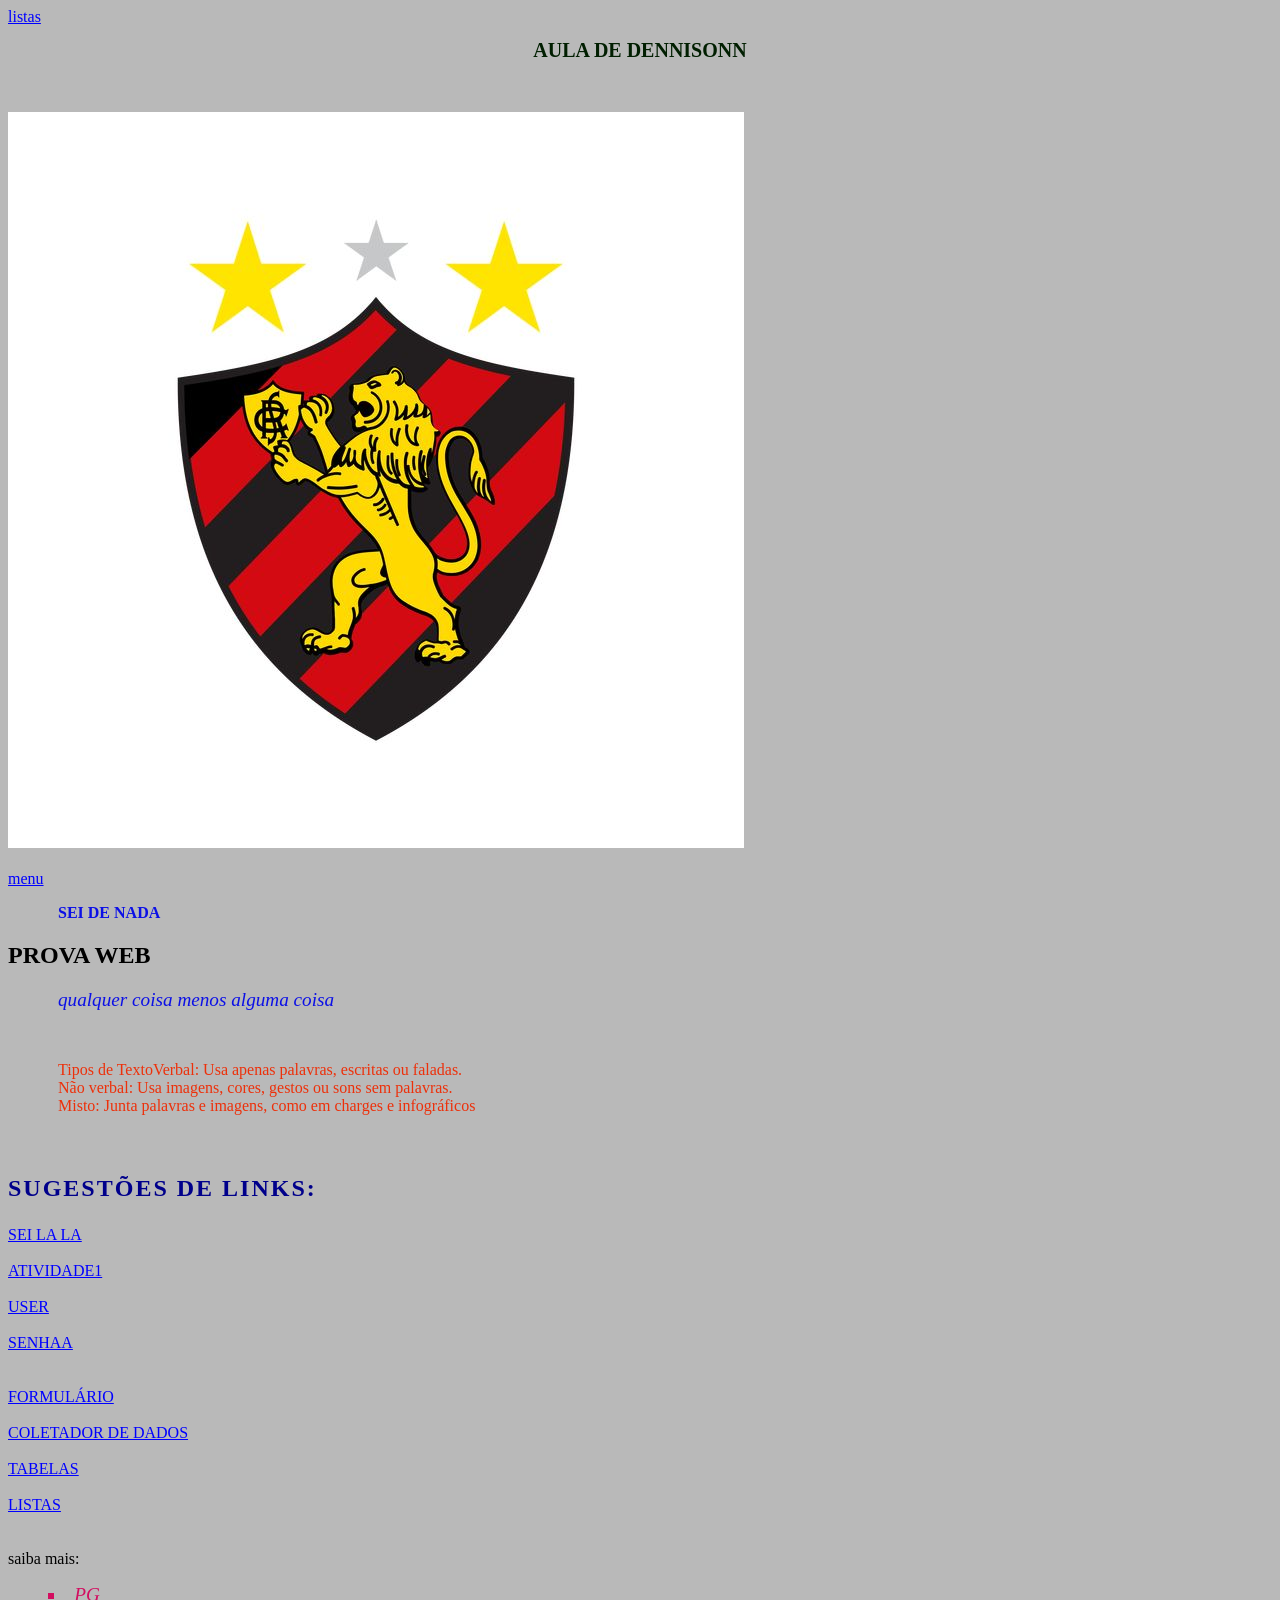
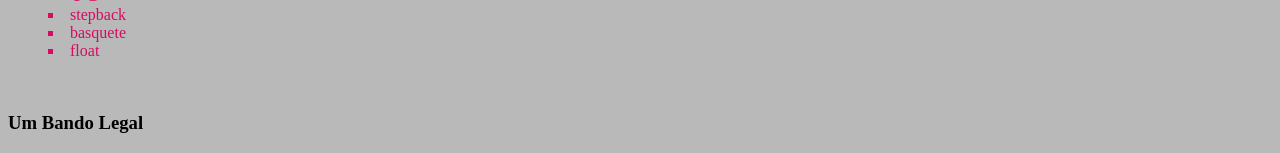
<file: index.html>
<!DOCTYPE html>
      <html lang="en">
      <head>
        <meta charset="UTF-8">
        <meta name="viewport" content="width=device-width, initial-scale=1.0">
        <title>SEI LA</title>
      <link rel="stylesheet" href="./e eu sei/css/tudo-de.css">
      </head>
      <body bgcolor="#00CED1"></body>
      <a href="listas.html">listas</a>
    <h1> AULA DE DENNISONN</h1><br><br>
      
    <img src="./e eu sei/ícone/iconne.jpg" alt=" sport"> 
    <br><br>
    <a href="#menu">menu</a>
    <P><B>
        SEI DE NADA
        </B>
    </P>
    
    <p>
     <h2>PROVA WEB</h2> 
     </P>
     <p>
       <I> <big>qualquer coisa menos alguma coisa</big></I>
     </p><br>

<p class="vermelho">Tipos de TextoVerbal:
  Usa apenas palavras, escritas ou faladas. <br>
  Não verbal: Usa imagens, cores, gestos ou sons sem palavras. <br>
  Misto: Junta palavras e imagens, como em charges e infográficos <br>
 <br><br>

 <H3 id="sei">SUGESTÕES DE LINKS:</H3>
<a href="https://www.youtube.com/?themeRefresh=1">SEI LA LA</a>
<br><br>

<a href="atividade1.html">ATIVIDADE1</a>
<br><br>
<a href="e eu sei/user.html">USER</a><br><br>
<a href="e eu sei/bd/senhaa.html">SENHAA</a><br><br>
<a name="menu"></a> <br>
<a href="/e eu sei/bd/formulario.html">FORMULÁRIO</a><br><br>        
<a href="./e eu sei/bd/coletdados.html">COLETADOR DE DADOS</a><br><br>
<a href="e eu sei/bd/tabelas.html">TABELAS</a><br><br>
<a href="./listas.html">LISTAS</a><br>
<br><br>

 saiba mais:
 <ul>
  <li class="PG">PG</li>
  <li>stepback</li>
  <li>basquete</li>
  <li>float</li>
 </ul>
</p> 

<br>

<h3 class="sid">um bando legal</h3>

      </body>
      </html>
</file>
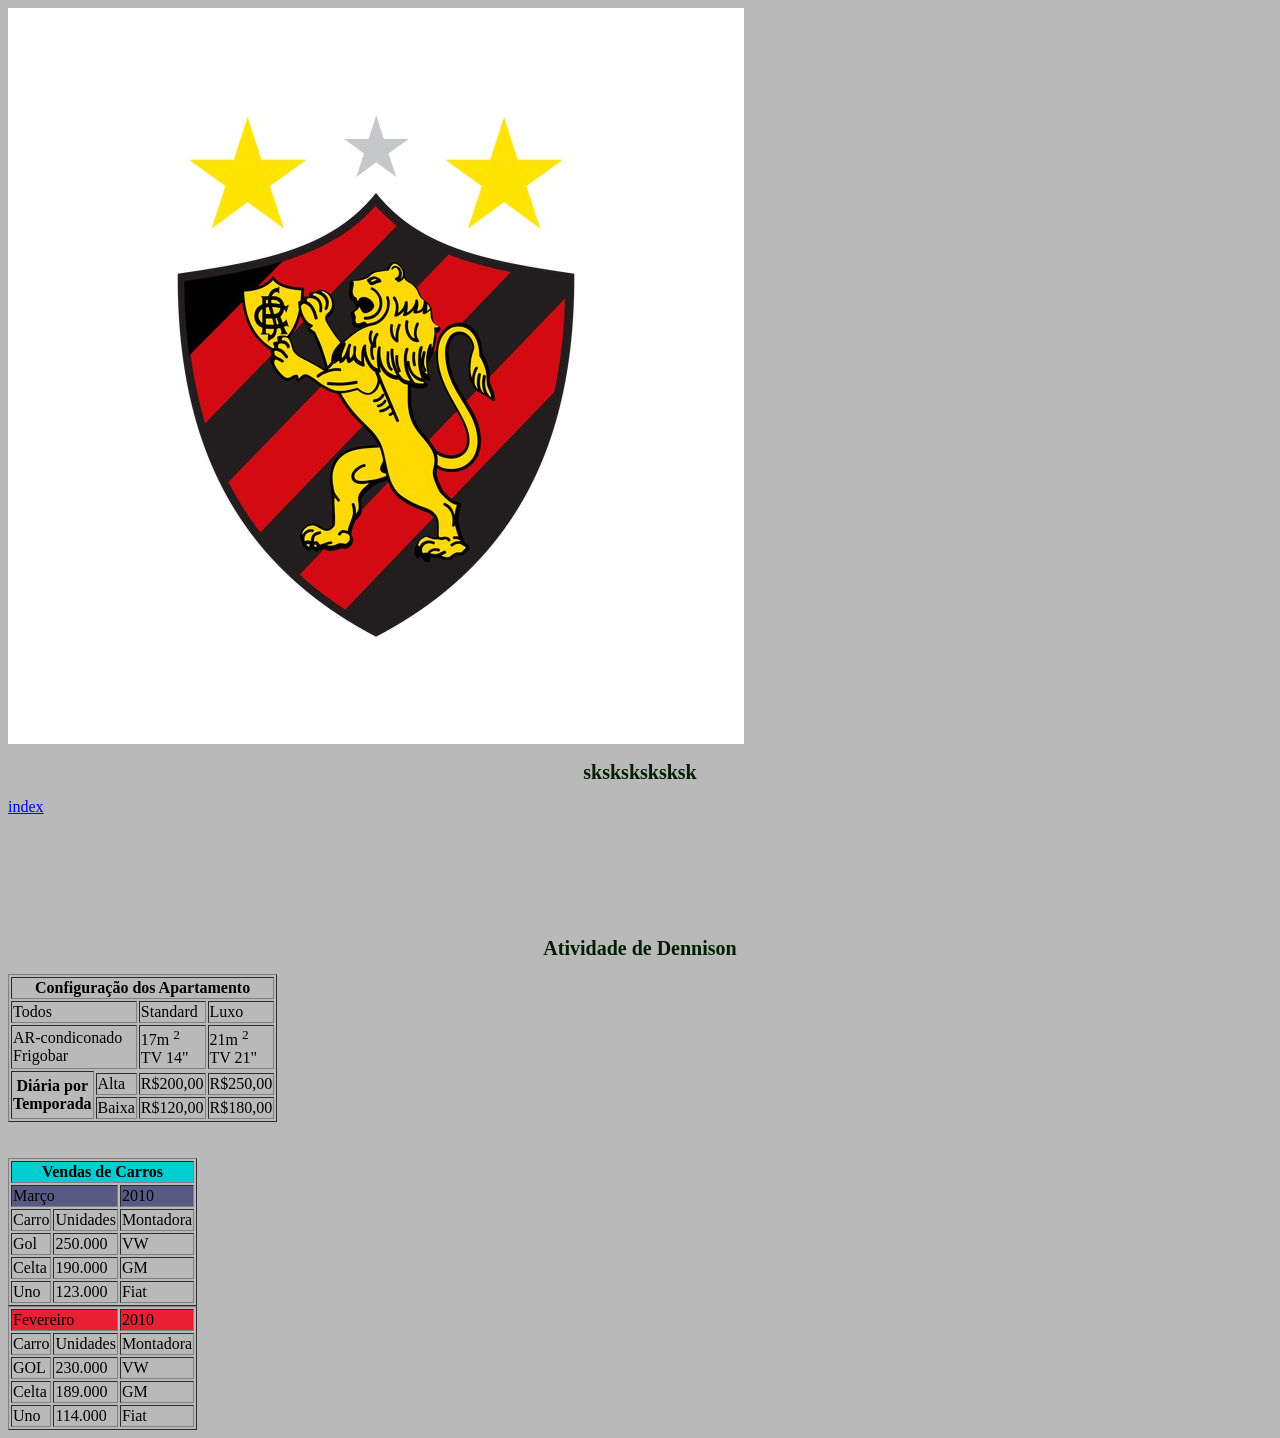
<file: atividade1.html>
<!DOCTYPE html>
<html lang="en">
<head>
    <meta charset="UTF-8">
    <meta name="viewport" content="width=device-width, initial-scale=1.0">
    <title>Document</title>
    <link rel="stylesheet" href="./e eu sei/css/tudo-de.css">
</head>
<body>
<a href="index.html"><img src="./e eu sei/ícone/iconne.jpg" alt=" sport"> </a>

    <h1> sksksksksksk</h1>
    <a href="index.html">index</a>
    <br><br><br><br><br><br><br>

    <h1>Atividade de Dennison</h1>

    <table border="1">

        <th colspan="4"> Configuração dos Apartamento</th>
        
     <tr>
        <td colspan="2">Todos</td>
        <td>Standard</td>
        <td>Luxo</td>
     </tr>

     <tr>
        <td colspan="2">AR-condiconado <br> Frigobar</td>
        <td>17m <sup>2</sup> <br> TV 14"</td>
        <td> 21m <sup>2</sup> <br> TV 21"</td>
     </tr> 

     <th rowspan="4"> Diária por <br> Temporada</th>

     <tr>
       <td>Alta</td>
       <td> R$200,00</td>
       <td>R$250,00</td>
     </tr>

     <tr>
      <td>Baixa</td>
      <td>R$120,00</td>
      <td>R$180,00</td>
     </tr>
    </table>
 <br><br>

    <table border="1">
        <th colspan="4" bgcolor="#00CED1"> Vendas de Carros</th>

        <tr>
        <td colspan="2" bgcolor="#595A84">Março</td>
        <td bgcolor="#595A84">2010</td>
        </tr>

        <tr>
            <td rowspan="1"">Carro</td>
            <td>Unidades</td>
            <td>Montadora</td>
        </tr>

        <tr>
        <td>Gol</td>
        <td>250.000</td>
        <td>VW</td>
        </tr>

        <tr>
            <td>Celta</td>
            <td>190.000</td>
            <td>GM</td>
        </tr>
       
        <tr>
            <td>Uno</td>
            <td>123.000</td>
            <td>Fiat</td>
        </tr>
          
        <table border="1">
            
            <tr>
                <td colspan="2" bgcolor="#E91F33">Fevereiro</td>
                <td bgcolor="#E91F33">2010</td>
            </tr>

            <tr>
                <td rowspan="1">Carro</td>
                <td>Unidades</td>
                <td>Montadora</td>
            </tr>

            <tr>
                <td>GOL</td>
                <td>230.000</td>
                <td>VW</td>
            </tr>

            <tr>
                <td>Celta</td>
                <td>189.000</td>
                <td>GM</td>
            </tr>

            <tr>
                <td>Uno</td>
                <td>114.000</td>
                <td>Fiat</td>
            </tr>
        </table>
    </table>
</body>
</html>
</file>
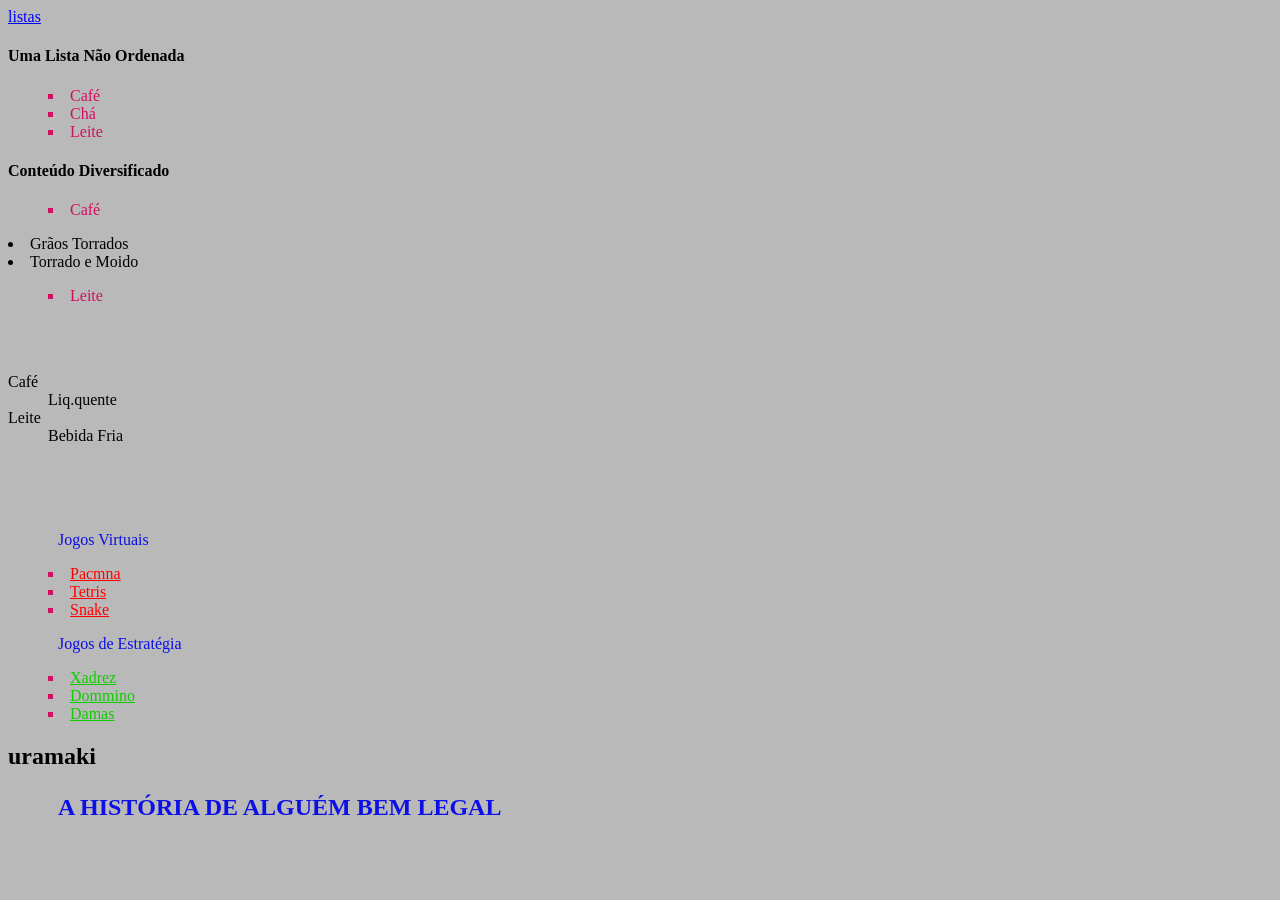
<file: listas.html>
<!DOCTYPE html>
<html lang="en">
<head>
    <meta charset="UTF-8">
    <meta name="viewport" content="width=device-width, initial-scale=1.0">
    <title>Document</title>
    <a href="index.html">listas</a>
    <link rel="stylesheet" href="./e eu sei/css/tudo-de.css">

</head>
<body>
     <h4>Uma Lista Não Ordenada</h4>
     <ul>
     <li>Café</li>
     <li>Chá</li>
     <li>Leite</li>
     </ul>
     <p></p><p></p>

     <h4>Conteúdo Diversificado</h4>
     <ul>
        <li>Café</li>
     </ul>
     <li>Grãos Torrados</li>
     <li>Torrado e Moido</li>
     <ul>
        <li>Leite</li>
     </ul>
     <br><br>
     <dl>
     <dt>Café</dt>
     <dd>Liq.quente</dd>
     <dt> Leite</dt>
     <dd>Bebida Fria</dd>
     </dl>

     <br><br><br>
    
     <p>Jogos Virtuais</p>
     <ul>
    <li> <a href="listas.html" class="virtuais">Pacmna</a></li>
    <li> <a href="listas.html" class="virtuais">Tetris</a></li>
    <li> <a href="listas.html" class="virtuais"> Snake</a></li>
     </ul>

     <p>Jogos de Estratégia</p>
     <ul>
     <li> <a href="listas.html" class="estrategia"> Xadrez</a></li>
     <li> <a href="listas.html" class="estrategia"> Dommino</a></li>
     <li> <a href="listas.html" class="estrategia"> Damas</a></li>
     </ul>

     <h2 id="uramaki">uramaki<h2>
      <p>A HISTÓRIA DE ALGUÉM BEM LEGAL</p>
</body>
</html>
</file>
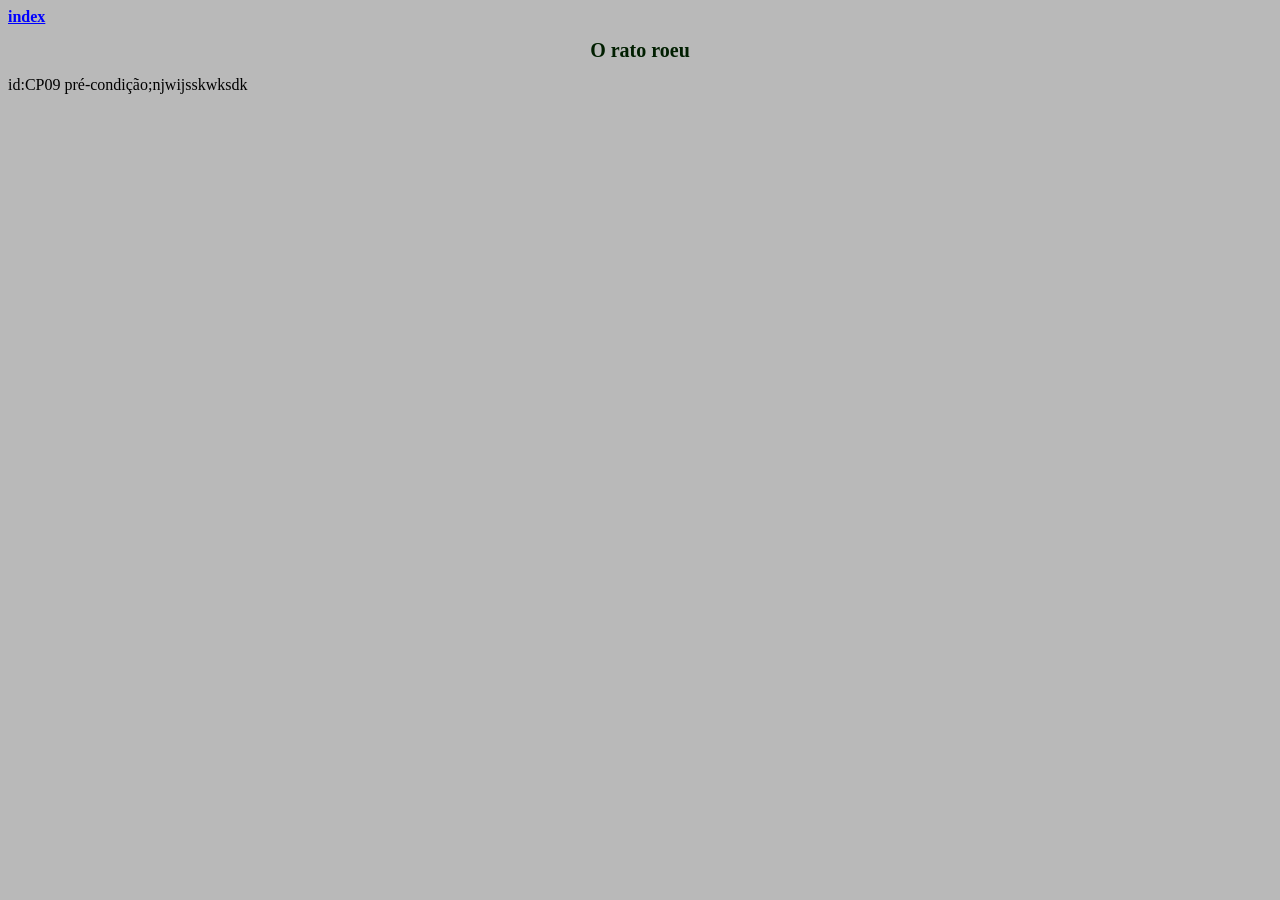
<file: e eu sei/user.html>
<!DOCTYPE html>
<html lang="en">
<head>
    <meta charset="UTF-8">
    <meta name="viewport" content="width=, initial-scale=1.0">
    <title>Document</title>
    <link rel="stylesheet" href="./css/tudo-de.css">
</head>
<body>
    <b><a href="../index.html">index</a></b>
    <h1>O rato roeu

    </h1>
    id:CP09
    pré-condição;njwijsskwksdk

</body>
</html>
</file>
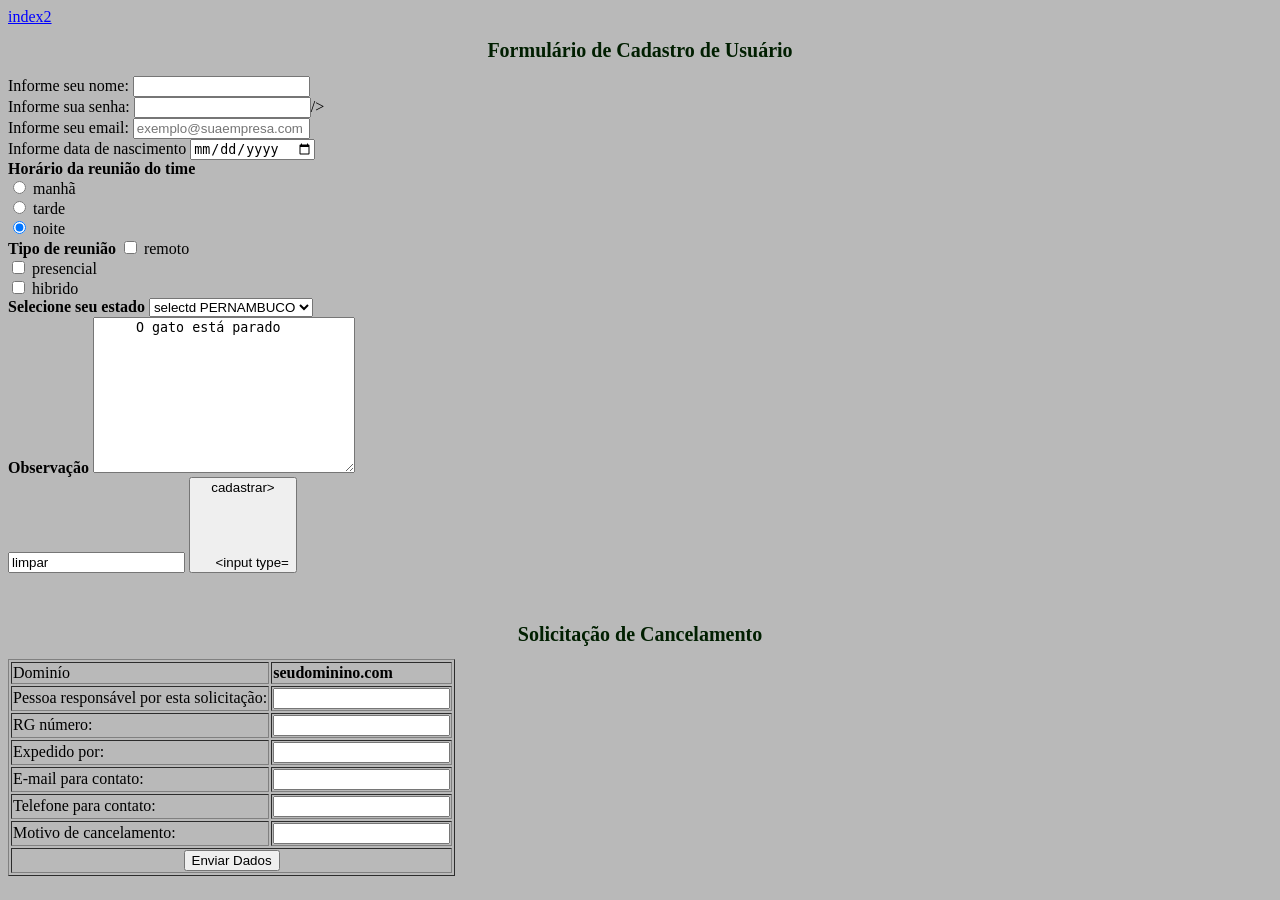
<file: e eu sei/bd/formulario.html>
<!DOCTYPE html>
<html lang="en">
<head>
    <meta charset="UTF-8">
    <meta name="viewport" content="width=device-width, initial-scale=1.0">
    <title>Formulário de cadastro</title>
    <a href="/index.html"> index2</a>
    <link rel="stylesheet" href="../css/tudo-de.css">
</head>
<body>
     <h1>Formulário de Cadastro de Usuário</h1>

    <form name="cad_user" action="senhaa.html" method="post">
     <label for="nome">Informe seu nome: </label>
    <input type="text" name="nome" id="nome"/><br/>

     <label for="senha">Informe sua senha:</label>
     <input type="password" name="senha" id="senha" maxlength="8">/><br/>

     <label for="email">Informe seu email:</label>
     <input type="text" name="email" id="email" placeholder="exemplo@suaempresa.com"/><br/>

     <label for="data">Informe data de nascimento</label>
     <input type="date" name="data" id="data"/><br/>

     <b>Horário da reunião do time</b><br>
     <input type="radio" name="reuniao" id="manha" value="manha">
     <label for="manha">manhã</label><br>

     <input type="radio" name="reuniao" id="tarde" value="tarde">
     <label for="tarde">tarde</label><br>

     <input type="radio" name="reuniao" id="noite" value="noite" checked>
     <label for="noite">noite</label><br>

     <b>Tipo de reunião</b>
     <input type="checkbox" name="tipo" id="remoto" value="remoto">
     <label for="remoto">remoto</label><br>
     <input type="checkbox" name="tipo" id="presencial" value="presencial">
     <label for="presencial">presencial</label><br>
     <input type="checkbox" name="hibrido" id="hibrido" value="hibrido">
     <label for="hibrido">hibrido</label><br>

     <b>Selecione seu estado</b>
     <select name="estado">
      <option value="PE"/>selectd PERNAMBUCO
      <option value="BA"/>BAHIA
      <option value="PB"/>PARAIBA
      <option value="PA"/>PARANÁ
     </select>
     
     <br>

     <b>Observação</b>
     <textarea rows="10" cols="30" maxlength="150">
     O gato está parado
     </textarea>

     <br>
     <input type="resert" value="limpar">
     <input type="submit" value="cadastrar>




     <input type="submit" value="cadastrar">


    <br><br><br>
    </form>



    <h1>Solicitação de Cancelamento</h1>

    <table border="1" >
        <tr>
        <td>Dominío</td>

        <td>
          <b>seudominino.com</b> 
        </td>
        </tr>

        <tr>
          <td>Pessoa responsável por esta solicitação: </td>

          <td>
            <input type="text" name="pessoa" id="pessoa">
          </td>
        </tr>

        <tr>
          <td>RG número: </td>

        <td>
        <input type="number" name="number" id="number">
        </td>
        </tr>

        <tr>
          <td>Expedido por: </td>

          <td>
            <input type="text" name="text" id="text">
          </td>
        </tr>

        <tr>
       <td> E-mail para contato: </td>
        
       <td>
        <input type="email" name="email" id="email">
       </td>
        </tr>

        <tr>
         <td>Telefone para contato: </td>

         <td>
            <input type="number" name="number" id="number">
         </td>
        </tr>

        <tr>
            <td>Motivo  de cancelamento: </td>

            <td>
                <input type="text" name="text" id="text">
            </td>
        </tr>

        <tr>
          <td colspan="2" style="text-align: center;">
            <button> Enviar Dados</button>
          </td>
        </tr>
    </table>
</body>
</html>
</file>
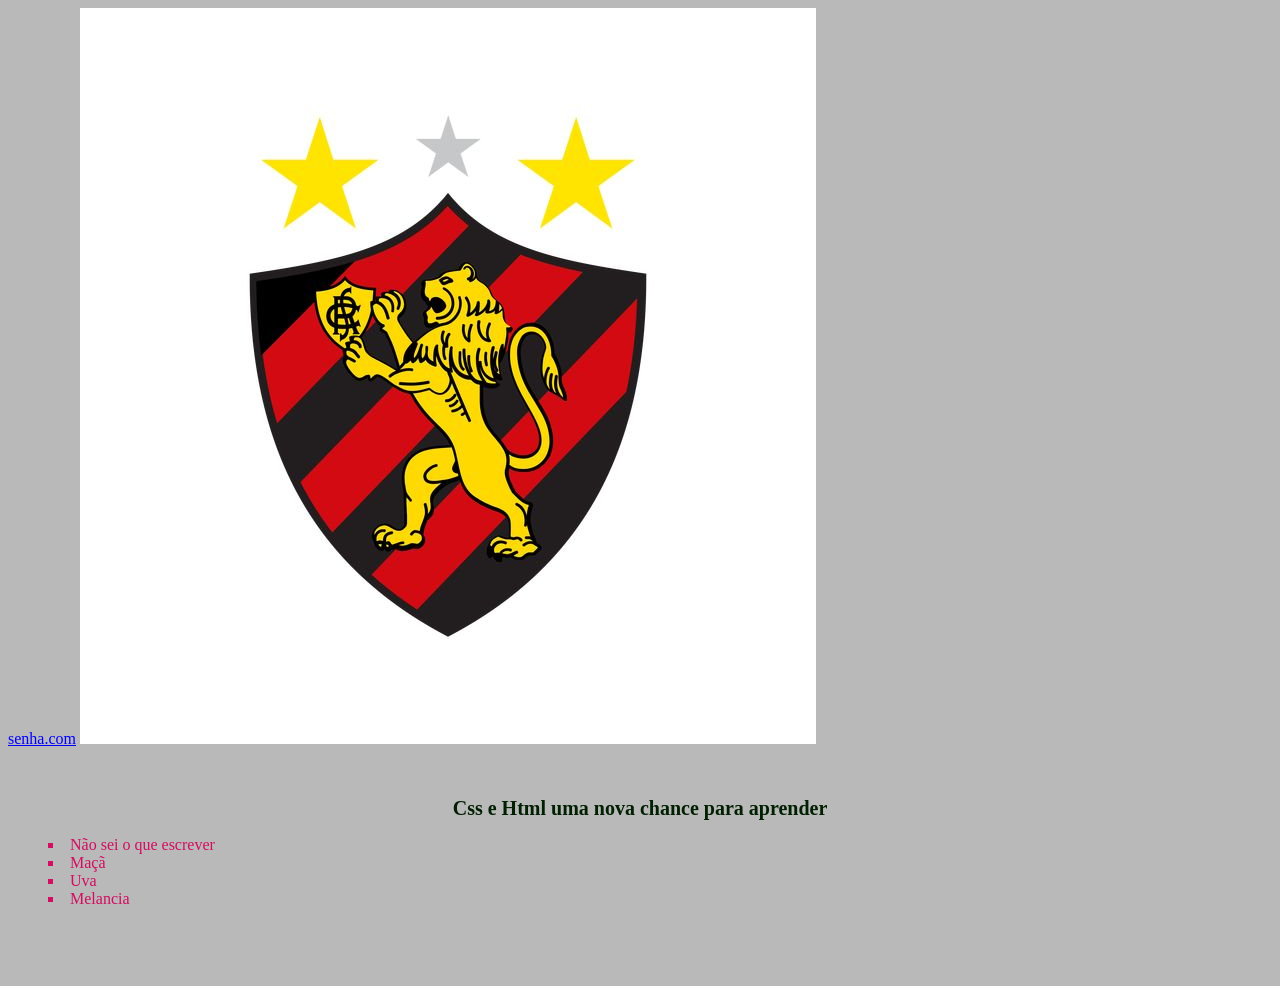
<file: e eu sei/bd/senhaa.html>
<!DOCTYPE html>
<html lang="en">
<head>
    <meta charset="UTF-8">
    <meta name="viewport" content="width=device-width, initial-scale=1.0">
    <title>Document</title>
    <link rel="stylesheet" href="../css/tudo-de.css">
     <a href="/index.html">senha.com</a>
</head>
<body>
 
    <a href="../../index.html"><img src="../../e eu sei/ícone/iconne.jpg" alt=""></a>
    <br><br><br>
    <h1> Css e Html uma nova chance para aprender</h1>
     <ul id="vc">
        <li>Não sei o que escrever</li>
        <li> Maçã</li>
        <li>Uva</li>
        <li>Melancia</li>


     </ul>
    
 <br><br><br>


</body>
</html>
</file>
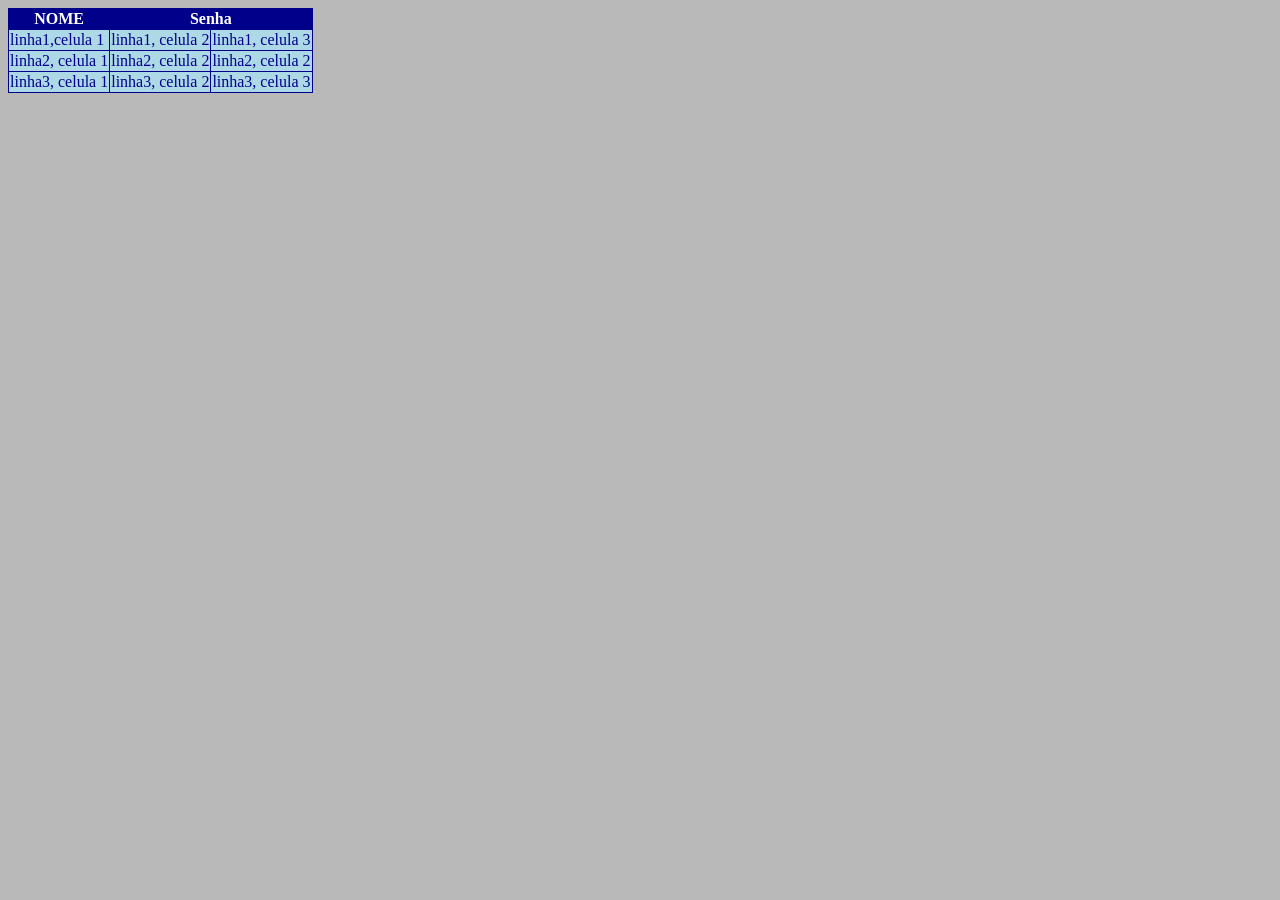
<file: e eu sei/bd/tabelas.html>
<!DOCTYPE html>
<html lang="en">
<head>
    <meta charset="UTF-8">
    <meta name="viewport" content="width=device-width, initial-scale=1.0">
    <title>Document</title>
    <link rel="stylesheet" href="../css/tudo-de.css">
</head>
<body>
    <div class="nova-tabela">
        <table border="1">
        <tr>
            <th>NOME</th>
            <th colspan="2">Senha</th>
        </tr>
        <tr>
        <td>linha1,celula 1</td>
        <td>linha1, celula 2</td>
        <td>linha1, celula 3</td>
        </tr>
        <tr>
            <td>linha2, celula 1</td>
            <td>linha2, celula 2</td>
            <td>linha2, celula 2</td>
        </tr>
        <tr>
            <td>linha3, celula 1</td>
            <td>linha3, celula 2</td>
            <td>linha3, celula 3</td>
        </tr>


    </table>
    </div>
     
    
    
</body>
</html>
</file>
<file: e eu sei/css/tudo-de.css>
h1{
    color:rgb(1, 31, 1);
    font-size: 20px;
}

p{
    color: #0c10e6;
    margin-left: 50px;
    text-align: justify;
}

p.vermelho{
    color: rgb(237, 48, 10);
}


legend.Google{
    color:rgb(240, 38, 12);
}
legend.Pesquisa{
    color: rgb(240, 38, 12);
}
body{
   background-color:rgba(0, 0, 0, 0.274);
   background-repeat: no-repeat;
   background-position: top left;
   background-size: 200px;
   background-attachment: scroll;
   font-family :'Georgia,' 'Times' 'New Roman', 'Times, serif'
}
li.PG{
    font-style: italic;
    font-size: 1.2em;
}

a:visited{
 color: #e92d14;
}
    


p.legal{
    text-transform: capitalize;
}

h3.sid{
    text-transform: capitalize;
}
ul{
 list-style-type:square;
 list-style-position: inside;
 color:#d30d60
}


a{
    color:blue;
}

a.virtuais{
    color:#ff0000;
}

a.estrategia{
    color:#11cc00
}


body{
    margin:100px, 40px, 100px,100px;
}
 
h1{
  text-align: center;
}

.nova-tabela{
    color: darkblue;
}

.nova-tabela table{
    border-collapse: collapse;
}
.nova-tabela th,
.nova-tabela td {
 border: 1px solid darkblue;
}

.nova-tabela th{
    background-color: darkblue;
    color:white
}
.nova-tabela td{
    background: lightblue;
}

#sei{
    font-size: 24px;
    color: darkblue;
    
    letter-spacing: 2px;
}
</file>
